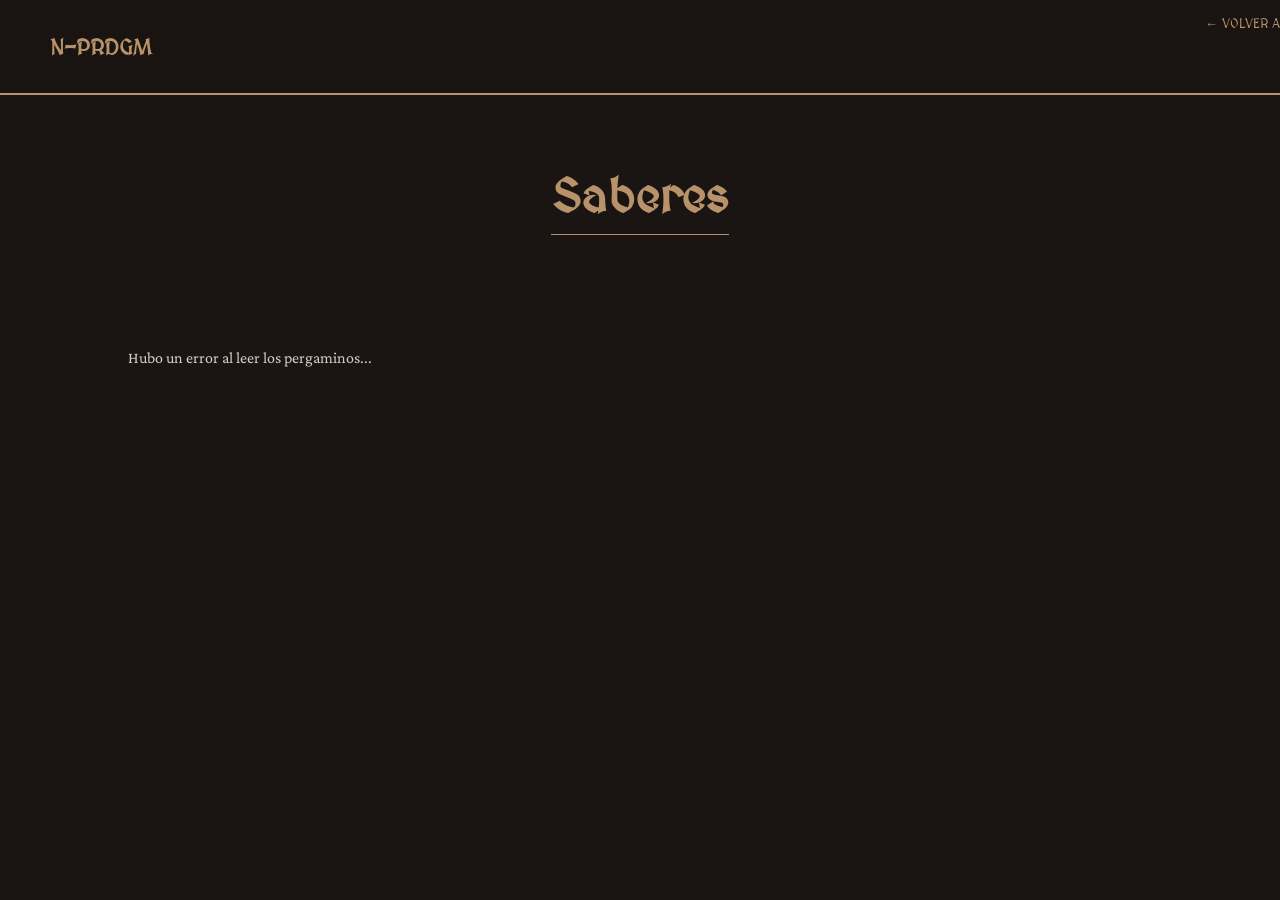
<file: cursos.html>
<!DOCTYPE html>
<html lang="es">
<head>
<meta charset="UTF-8">
<meta name="viewport" content="width=device-width, initial-scale=1.0">
<title>N-PRDGM | Saberes en Marcha</title>

<link href="https://fonts.googleapis.com/css2?family=Crimson+Pro:ital,wght@0,400;0,700;1,400&family=MedievalSharp&display=swap" rel="stylesheet">

<style>
/* REUTILIZAMOS TU PALETA */
:root {
    --oro-viejo: #b8926a;
    --tierra: #1a1512;
    --piedra-oscura: #2d241e;
    --musgo-profundo: #2a332a;
    --texto-pergamino: #d7ccc8;
}

body {
    color: var(--texto-pergamino);
    background-color: var(--tierra);
    background-image: url('https://www.transparenttextures.com/patterns/dark-matter.png');
    font-family: 'Crimson Pro', serif;
    margin: 0;
    padding-top: 120px; /* Espacio para el nav */
}

/* NAV FIJO */
nav {
    position: fixed;
    width: 100%;
    top: 0;
    display: flex;
    justify-content: space-between;
    padding: 15px 50px;
    background: rgba(26,21,18,0.98);
    backdrop-filter: blur(8px);
    border-bottom: 2px solid var(--oro-viejo);
    z-index: 1000;
}

nav h1 { font-family: 'MedievalSharp'; color: var(--oro-viejo); font-size: 1.4rem; }
nav a { text-decoration: none; color: var(--oro-viejo); font-family: 'MedievalSharp'; text-transform: uppercase; font-size: 0.8rem; }

/* TITULOS */
header { text-align: center; margin-bottom: 50px; }
h3 {
    font-family: 'MedievalSharp';
    font-size: 3rem;
    color: var(--oro-viejo);
    border-bottom: 1px solid var(--oro-viejo);
    display: inline-block;
    padding-bottom: 10px;
}

/* GRID DE REPOSITORIO */
.grid-repositorio {
    display: grid;
    grid-template-columns: repeat(auto-fit, minmax(320px, 1fr));
    gap: 40px;
    padding: 0 10%;
    margin-bottom: 100px;
}

/* CARD MEDIEVAL (CALCADA DE TU DISEÑO) */
.organic-card {
    background: rgba(45, 36, 30, 0.5);
    padding: 25px;
    border: 1px solid var(--oro-viejo);
    transition: 0.3s;
}

.organic-card:hover { transform: translateY(-5px); background: rgba(45, 36, 30, 0.8); }

.organic-card img, .organic-card iframe {
    width: 100%;
    aspect-ratio: 16/9;
    object-fit: cover;
    border: 1px solid var(--oro-viejo);
    margin-bottom: 20px;
}

.organic-card h4 {
    font-family: 'MedievalSharp';
    color: var(--oro-viejo);
    font-size: 1.5rem;
    margin-bottom: 15px;
}

.btn-mini {
    display: inline-block;
    text-decoration: none;
    font-family: 'MedievalSharp';
    padding: 10px 20px;
    border: 1px solid var(--oro-viejo);
    color: white;
    background: var(--musgo-profundo);
    font-size: 0.7rem;
    margin-top: 15px;
}

@media (max-width: 768px) { nav { padding: 15px 20px; } }
</style>
</head>

<body>

<nav>
    <h1>N-PRDGM</h1>
    <a href="index.html">← Volver al Feudo</a>
</nav>

<header>
    <h3 id="seccion-titulo">Saberes</h3>
</header>

<main id="app" class="grid-repositorio">
    </main>

<script>
    const SHEET_ID = '13Qqp0VlWF94msoKVss6cRxKvtpxkpds_5V4wdIGPmfE';
    const SECCION_FILTRO = 'Cursos'; // En historial.html cambiás esto a 'Historial'

    async function fetchData() {
        const url = `https://docs.google.com/spreadsheets/d/${SHEET_ID}/gviz/tq?tqx=out:csv`;
        
        try {
            const response = await fetch(url);
            const csvText = await response.text();
            
            // Dividir filas y procesar columnas
            const rows = csvText.split('\n').slice(1);
            const app = document.getElementById('app');
            app.innerHTML = '';

            rows.forEach(row => {
                const cols = row.split(/,(?=(?:[^"]*"[^"]*")*[^"]*$)/);
                const [seccion, titulo, descripcion, link, imagen] = cols.map(c => c.replace(/"/g, '').trim());

                if (seccion.toLowerCase() === SECCION_FILTRO.toLowerCase()) {
                    let mediaHTML = '';
                    
                    // Si hay link de YouTube, ponemos el video, si no, la imagen
                    if (link && (link.includes('youtube.com') || link.includes('youtu.be'))) {
                        const videoId = link.split('v=')[1] || link.split('/').pop();
                        mediaHTML = `<iframe src="https://www.youtube.com/embed/${videoId}" frameborder="0" allowfullscreen></iframe>`;
                    } else {
                        mediaHTML = `<img src="${imagen || 'https://via.placeholder.com/400x225'}" alt="${titulo}">`;
                    }

                    app.innerHTML += `
                        <article class="organic-card">
                            ${mediaHTML}
                            <h4>${titulo}</h4>
                            <p>${descripcion}</p>
                            ${link ? `<a href="${link}" target="_blank" class="btn-mini">VER RECURSO</a>` : ''}
                        </article>
                    `;
                }
            });
        } catch (error) {
            console.error("Error cargando el feudo:", error);
            document.getElementById('app').innerHTML = "<p>Hubo un error al leer los pergaminos...</p>";
        }
    }

    fetchData();
</script>

</body>
</html>
</file>
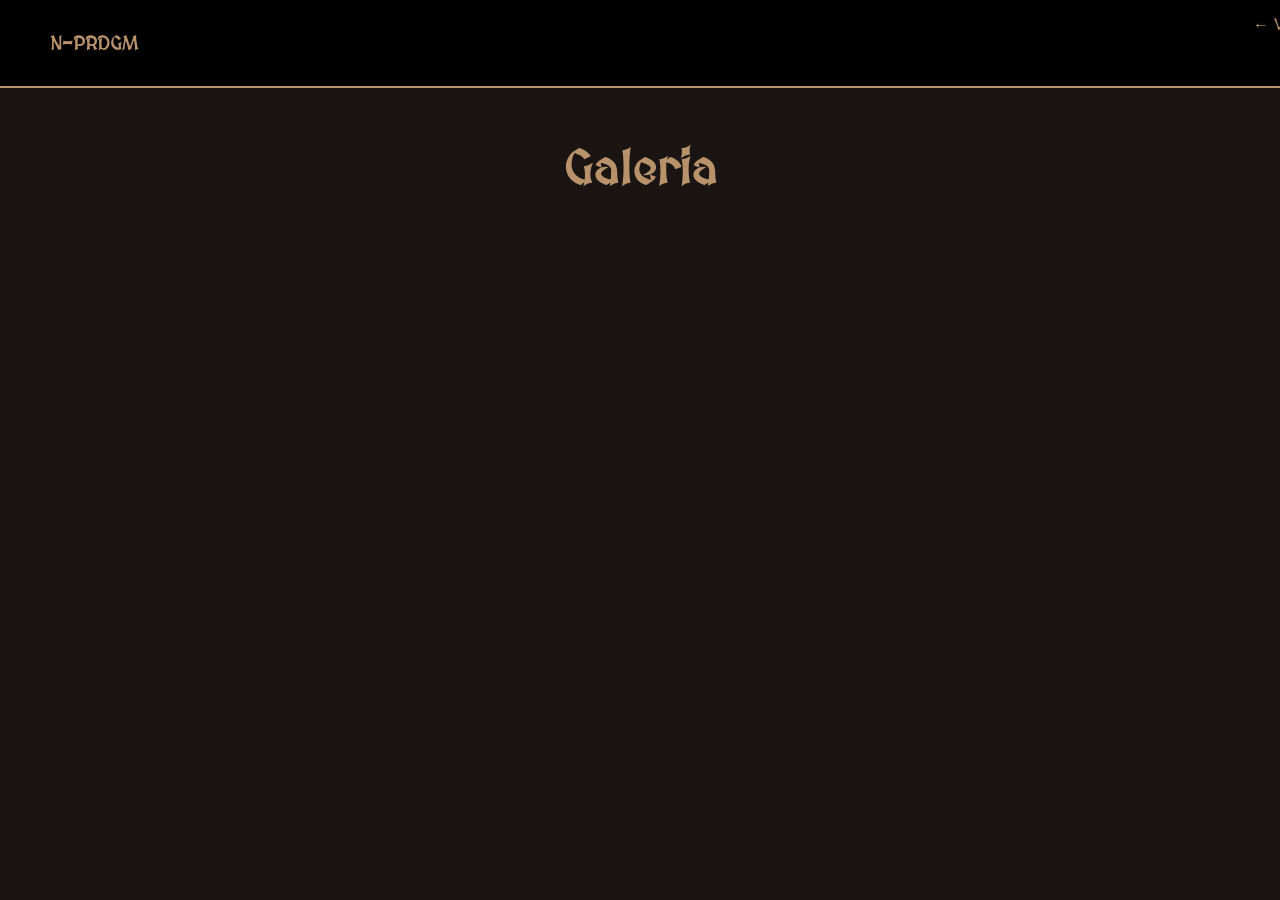
<file: descargables.html>
<!DOCTYPE html>
<html lang="es">
<head>
    <meta charset="UTF-8">
    <meta name="viewport" content="width=device-width, initial-scale=1.0">
    <title>N-PRDGM | Repositorio</title>
    <link href="https://fonts.googleapis.com/css2?family=Crimson+Pro:wght@400;700&family=MedievalSharp&display=swap" rel="stylesheet">
    <style>
        :root { --oro: #b8926a; --tierra: #1a1512; --musgo: #2a332a; --pergamino: #d7ccc8; }
        body { background: var(--tierra); color: var(--pergamino); font-family: 'Crimson Pro', serif; margin: 0; padding-top: 100px; }
        nav { position: fixed; width: 100%; top: 0; display: flex; justify-content: space-between; padding: 15px 50px; background: #000; border-bottom: 2px solid var(--oro); z-index: 1000; }
        h1, h2 { font-family: 'MedievalSharp'; color: var(--oro); text-align: center; }
        .grid { display: grid; grid-template-columns: repeat(auto-fit, minmax(300px, 1fr)); gap: 30px; padding: 40px 10%; }
        .card { background: rgba(45, 36, 30, 0.6); border: 1px solid var(--oro); padding: 20px; transition: 0.3s; }
        .card img, .card iframe { width: 100%; aspect-ratio: 16/9; border: 1px solid var(--oro); margin-bottom: 15px; }
        .btn-link { display: inline-block; padding: 10px 20px; border: 1px solid var(--oro); color: white; text-decoration: none; font-family: 'MedievalSharp'; background: var(--musgo); font-size: 0.8rem; }
    </style>
</head>
<body>
    <nav>
        <h1 style="font-size: 1.2rem;">N-PRDGM</h1>
        <a href="index.html" style="color:var(--oro); text-decoration:none; font-family:'MedievalSharp';">← VOLVER</a>
    </nav>

    <h2 id="titulo-seccion" style="font-size: 3rem; margin-top: 40px;">Cargando...</h2>
    <main id="app" class="grid"></main>

    <script>
        const SHEET_ID = '13Qqp0VlWF94msoKVss6cRxKvtpxkpds_5V4wdIGPmfE';
        // CAMBIÁ ESTO EN CADA ARCHIVO: 'Galeria', 'Cursos', 'Descargables', 'Historico' o 'Amigas'
        const SECCION_FILTRO = 'Galeria'; 

        async function init() {
            document.getElementById('titulo-seccion').innerText = SECCION_FILTRO;
            const url = `https://docs.google.com/spreadsheets/d/${SHEET_ID}/gviz/tq?tqx=out:csv`;
            const resp = await fetch(url);
            const csv = await resp.text();
            const rows = csv.split('\n').slice(1);
            const app = document.getElementById('app');

            rows.forEach(row => {
                const [sec, tit, desc, lnk, img] = row.split(/,(?=(?:[^"]*"[^"]*")*[^"]*$)/).map(c => c.replace(/"/g, '').trim());
                if (sec.toLowerCase() === SECCION_FILTRO.toLowerCase()) {
                    let media = lnk.includes('youtube') ? `<iframe src="https://www.youtube.com/embed/${lnk.split('v=')[1] || lnk.split('/').pop()}" frameborder="0" allowfullscreen></iframe>` : `<img src="${img || 'https://via.placeholder.com/400'}">`;
                    
                    app.innerHTML += `
                        <article class="card">
                            ${media}
                            <h4 style="font-family:'MedievalSharp'; color:var(--oro); margin-bottom:10px;">${tit}</h4>
                            <p>${desc}</p>
                            ${lnk ? `<a href="${lnk}" target="_blank" class="btn-link">ABRIR</a>` : ''}
                        </article>`;
                }
            });
        }
        init();
    </script>
</body>
</html>
</file>
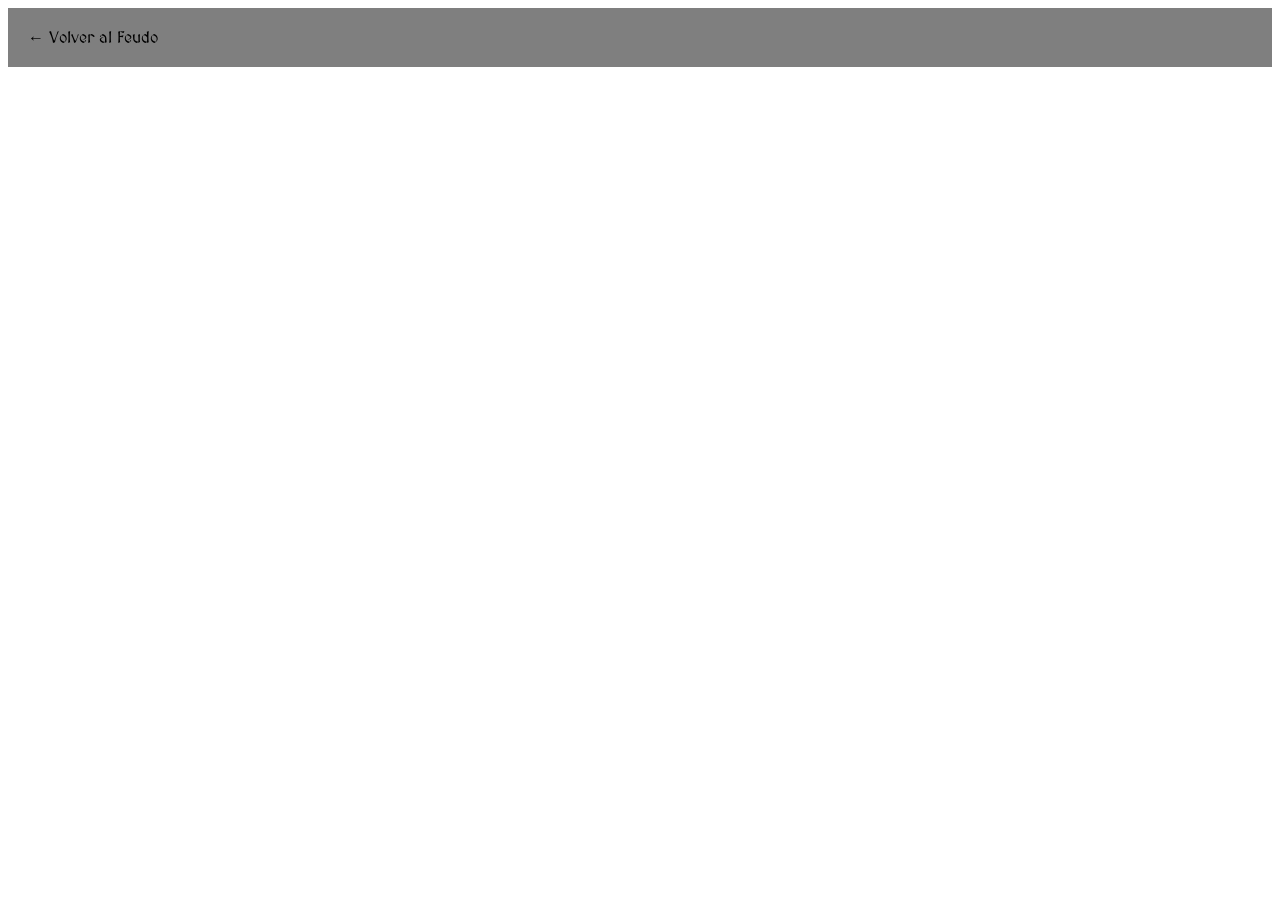
<file: seccion.html>
<!DOCTYPE html>
<html lang="es">
<head>
    <meta charset="UTF-8">
    <meta name="viewport" content="width=device-width, initial-scale=1.0">
    <title>N-PRDGM | Repositorio</title>
    <link href="https://fonts.googleapis.com/css2?family=Crimson+Pro:ital,wght@0,400;0,700;1,400&family=MedievalSharp&display=swap" rel="stylesheet">
    <link rel="stylesheet" href="style.css"> <style>
        body { background-image: url('https://www.transparenttextures.com/patterns/dark-matter.png'); }
        .back-nav { padding: 20px; text-align: left; background: rgba(0,0,0,0.5); }
        .grid-full { padding: 50px 10%; display: grid; grid-template-columns: repeat(auto-fit, minmax(300px, 1fr)); gap: 30px; }
        header.seccion-header { height: 40vh; display: flex; align-items: center; justify-content: center; border-bottom: 2px solid var(--oro-viejo); }
    </style>
</head>
<body class="tema-pergamino">
    <nav class="back-nav">
        <a href="index.html" style="color:var(--oro-viejo); text-decoration:none; font-family:'MedievalSharp';">← Volver al Feudo</a>
    </nav>

    <header class="seccion-header" id="header-fondo">
        <h2 id="titulo-pagina" style="font-family:'MedievalSharp'; font-size:4rem; color:var(--oro-viejo);"></h2>
    </header>

    <main id="app" class="grid-full">
        </main>

    <script src="script.js"></script>
</body>
</html>
</file>
<file: style.css>
.home-block {
    height: 100vh; /* Ocupa toda la pantalla */
    background-attachment: fixed; /* El secreto del efecto parallax */
    background-position: center;
    background-repeat: no-repeat;
    background-size: cover;
    display: flex;
    align-items: center;
    justify-content: center;
}

.overlay-medieval {
    background: rgba(255, 255, 255, 0.1);
    backdrop-filter: blur(10px); /* Efecto vidrio esmerilado moderno */
    padding: 40px;
    border: 2px solid #5d634f;
    color: #f4ece1;
    text-align: center;
}
</file>
